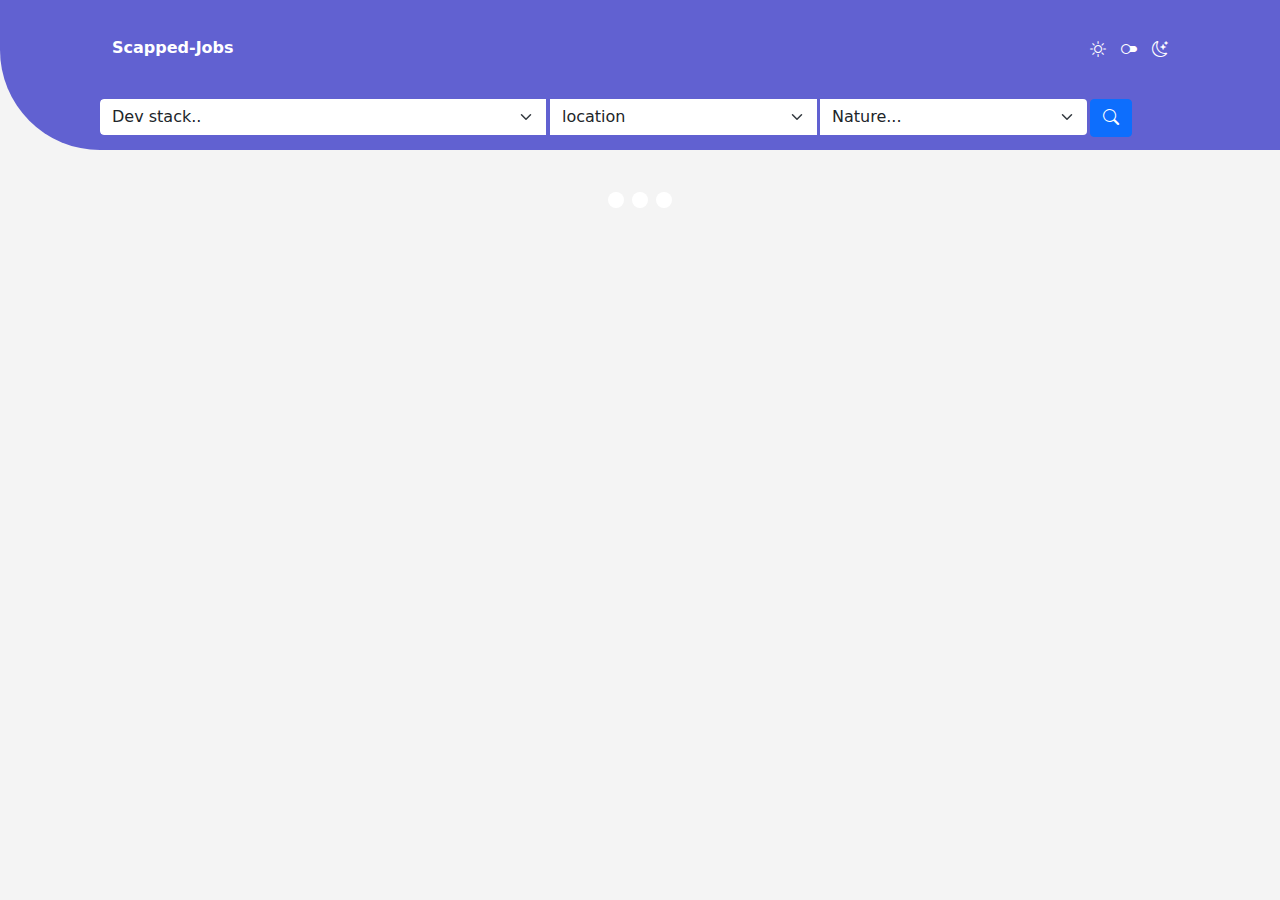
<file: index.html>
<!DOCTYPE html>
<html lang="en">
<head>
    <meta charset="UTF-8">
    <meta http-equiv="X-UA-Compatible" content="IE=edge">
    <meta name="viewport" content="width=device-width, initial-scale=1.0">
    <title>Document</title>
    <link rel="stylesheet" href="./stactic\bootstrap-5.0.2-dist\css\bootstrap.min.css">
    <link rel="stylesheet" href="https://cdn.jsdelivr.net/npm/bootstrap-icons@1.10.3/font/bootstrap-icons.css">
    <link rel="stylesheet" href="./stactic\bootstrap-5.0.2-dist\css\custom.css">
    <link rel="stylesheet" href="./stactic\bootstrap-5.0.2-dist\css\reponsive.css">
</head>
<body>
  <div class="_main_body">
    <div class="container">
      <!-- Navigation bar session -->
          <div class="nav_bar">
              <nav>
                <div class="mt-2 navigation">
                  <div class=""><h6><b>Scapped-Jobs</b></h6></div>
                  <div class="">
                      <div class="change_mood"><span class="light_mode _bi_icon"><i class="bi bi-brightness-high"></i></span><span class="toggle_off _bi_icon"><i class="bi bi-toggle2-off"></i></span><span class="toggle_on _bi_icon"><i class="bi bi-toggle2-on"></i></span><span class="night_mood _bi_icon"><i class="bi bi-moon-stars"></i></span></div>
                  </div>
                </div>
                </nav>
                
                  <!-- filtering session -->
                  <div class="filter mt-4">
                      <form id="filtering_form">
                          <div class="row">
                            <div class="col-md-5 col-sm-12 filter_form">
                              <!-- <input type="text" class="form-control my_form_control right-radus-control" placeholder="First name"> -->
                              <select id="inputState1" class="form-select form-control my_form_control right-radus-control">
                                <option selected>Dev stack..</option>
                                
                              </select>
                            </div>
                            <div  class="col-md-3 col-sm-12 filter_form">
                              <!-- <input type="text" class="form-control my_form_control no-radus" placeholder="Last name"> -->
                              <select id="inputState2" class="form-select form-control my_form_control no-radus">
                                <option selected>location</option>
                                
                              </select>
                            </div>
                            <div class="col-md-3 col-sm-12 filter_form">
                              <!-- <input type="text" class="form-control my_form_control left-radus-control" placeholder="Last name"> -->
                              <select id="inputState3" class="form-select my_form_control left-radus-control">
                                <option selected>Nature...</option>
                                
                              </select>
                            </div>
                            <div class="col-md-1 col-sm-12 filter_form d-grid gap-2 d-md-block">
                              <button type="submit" class="btn btn-primary block"><i class="bi bi-search"></i></button>
                            </div>
                          </div>
                        </form>
                  </div>
              <!-- </nav> -->
              
          </div>
          <!-- <div class="company_filtering text-center"><span class="badge rounded-pill bg-light text-dark ">Jobberman</span><span class="badge rounded-pill bg-light text-dark">Indeed</span><span class="badge rounded-pill bg-light text-dark">Turing us</span></div> -->
          <!-- End naviogation session -->
          <!-- Mainbody Session -->
          <div class="main">
            <span class="loader"></span>
            <div class="row" id="job_lists_holder">
              <!-- Card-item -->

              <!-- End card item -->
            </div>
          </div>
          <!-- End Mainbody Session -->
     </div>
  </div>


    <script src="./stactic\bootstrap-5.0.2-dist\js\bootstrap.bundle.min.js"></script>
    <script src="./stactic\bootstrap-5.0.2-dist\js\jquery.js"></script>
    <script src="./stactic\bootstrap-5.0.2-dist\js\custom.js"></script>
    <script src="./stactic\bootstrap-5.0.2-dist\js\job_list.js"></script>
</body>
</html>
</file>
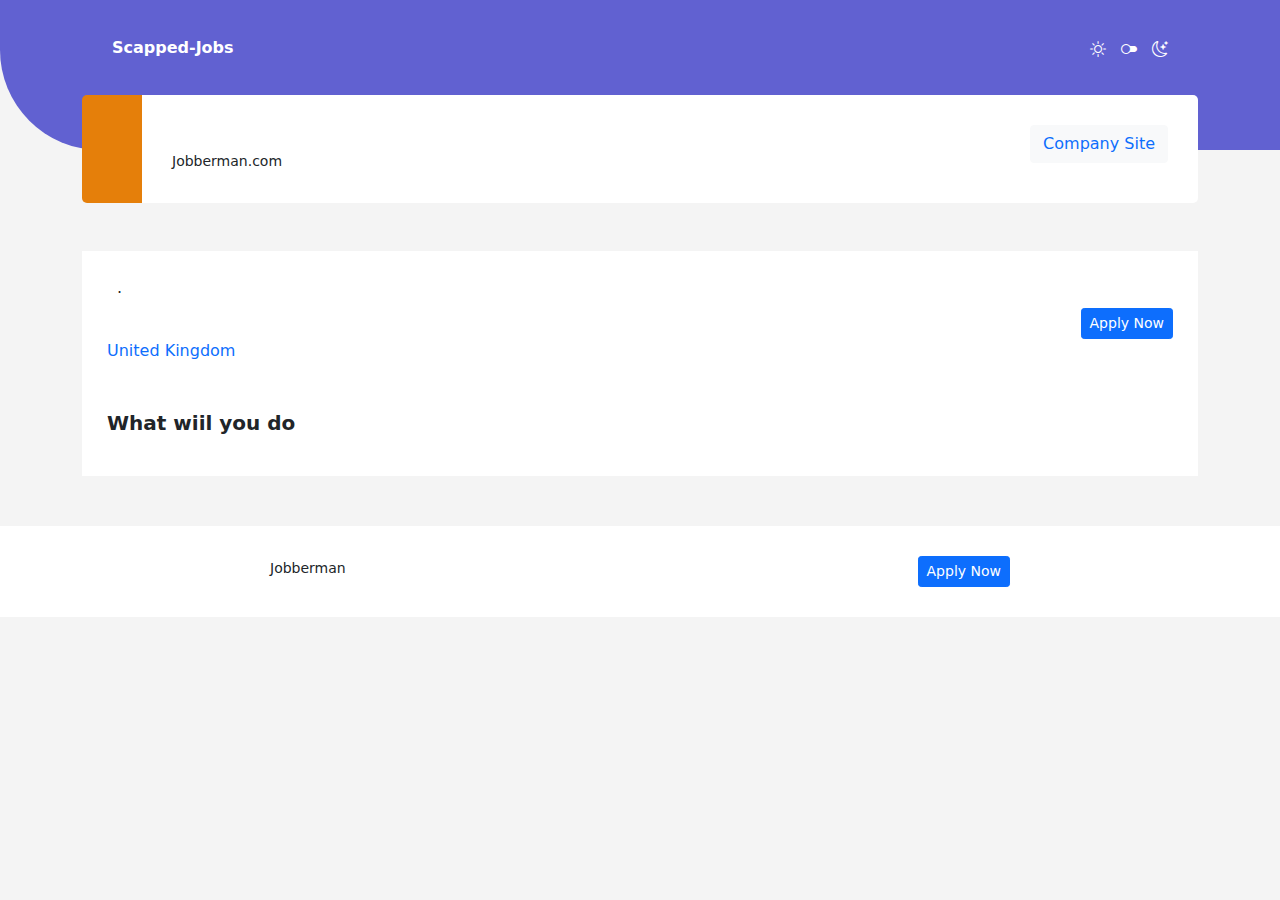
<file: details.html>
<!DOCTYPE html>
<html lang="en">
<head class="light_styling">
    <meta charset="UTF-8">
    <meta http-equiv="X-UA-Compatible" content="IE=edge">
    <meta name="viewport" content="width=device-width, initial-scale=1.0">
    <title>Document</title>
    <link rel="stylesheet" href="./stactic\bootstrap-5.0.2-dist\css\bootstrap.min.css">
    <link rel="stylesheet" href="https://cdn.jsdelivr.net/npm/bootstrap-icons@1.10.3/font/bootstrap-icons.css">
    <link rel="stylesheet" href="./stactic\bootstrap-5.0.2-dist\css\custom.css" >
    <!-- <link rel="stylesheet" href="./stactic\bootstrap-5.0.2-dist\css\dark_custom.css"> -->
    <link rel="stylesheet" href="./stactic\bootstrap-5.0.2-dist\css\reponsive.css">
    
</head>
<body>
   <div class="_main_body">
    <div class="container">
        <!-- Navigation bar session -->
            <div class="nav_bar">
                <nav>
                    <div class="mt-2 navigation">
                        <div class=""><h6><b><a href="index.html" class="link text-white" style="text-decoration: none;">Scapped-Jobs</a></b></h6></div>
                        <div class="">
                            <div class="change_mood"><span class="light_mode _bi_icon"><i class="bi bi-brightness-high"></i></span><span class="toggle_off _bi_icon"><i class="bi bi-toggle2-off"></i></span><span class="toggle_on _bi_icon"><i class="bi bi-toggle2-on"></i></span><span class="night_mood _bi_icon"><i class="bi bi-moon-stars"></i></span></div>
                        </div>
                    </div>
                </nav>
            </div>
            <!-- End naviogation session -->
            <div class="details_main">
                <div class="detail_header">
                    <div class="comp_logo"></div>
                    <div class="comp_site detail_header_child">
                        <div class="comp_logo2"><b id="comp_logo2"></b><br><small>Jobberman.com</small></div>
                        <div><span><a href="" class="comp_link btn brn-sm btn-light text-primary">Company Site</a></span></div>
                    </div>
                </div>
                <!-- Mainbody Session -->
                <div class="main mt-5">
                    <!-- Card-item -->
                    <div class="col-lg-12 " >
                    <div class="card-main">
                        <div class="time_nature mb-2"><span class="days_ago" id="time"></span> <span class="days_ago">.</span><span class="days_ago" id="nature"></span></div>
                        <div class="read_more">
                            <div class="job-heading"></div>
                            <div class="contry text-primary" id="apply_link"><a href="" class="btn btn-primary btn-sm">Apply Now</a></div>
                        </div>
                        <div class="contry text-primary">United Kingdom</div>
                        <div class="detail_body mt-5">
                            <div class="text_1">
                                <p id="_summary"></p>
                            </div>
                            <!-- <div class="requirement mt-4">
                                <h5><b>Requirements</b></h5>
                                <p>
                                Lorem ipsum dolor sit amet consectetur adipisicing elit. Id consectetur 
                                inventore accusantium necessitatibus. Cum quia assumenda enim! A cumque 
                                assumenda officiis, molestias mollitia quidem dolorem doloremque at porro 
                                ad soluta! Perspiciatis illum necessitatibus sint dicta numquam, vel quis quae, 
                                </p>
                                <ul>
                                    <p><li>Lorem ipsum dolor sit amet consectetur adipisicing elit. Id consectetur </li>
                                    <p><li>Lorem ipsum dolor sit amet consectetur adipisicing elit. Id consectetur </li>
                                    <p><li>Lorem ipsum dolor sit amet consectetur adipisicing elit. Id consectetur </li>
                                    <p><li>Lorem ipsum dolor sit amet consectetur adipisicing elit. Id consectetur </li>
                                    
                                </ul>
                            </div> -->
                            <div class="requirement mt-4">
                                <h5><b>What wiil you do</b></h5>
                                <!-- <p>
                                Lorem ipsum dolor sit amet consectetur adipisicing elit. Id consectetur 
                                inventore accusantium necessitatibus. Cum quia assumenda enim! A cumque 
                                assumenda officiis, molestias mollitia quidem dolorem doloremque at porro 
                                ad soluta! Perspiciatis illum necessitatibus sint dicta numquam, vel quis quae, 
                                </p> -->
                                <ol id="responsiblity">

                                </ol>
                            </div>
                        </div>
                    </div>
                    </div>
                    <!-- End card item -->
                </div>
                <!-- End Mainbody Session -->
            </div>
       </div>
       <div class="detail_footer_main">
            <div class="read_more detail_footer">
                <div class="job-heading"><small>Jobberman</small></div>
                <div class="contry text-primary apply_link" id="_apply_link"><a href="" class="btn btn-primary btn-sm">Apply Now</a></div>
            </div>
        </div>
    
   </div>

    <script src="./stactic\bootstrap-5.0.2-dist\js\bootstrap.bundle.min.js"></script>
    <script src="./stactic\bootstrap-5.0.2-dist\js\jquery.js"></script>
    <script src="./stactic\bootstrap-5.0.2-dist\js\custom.js"></script>
    <script src="./stactic\bootstrap-5.0.2-dist\js\detail.js"></script>
</body>
</html>
</file>
